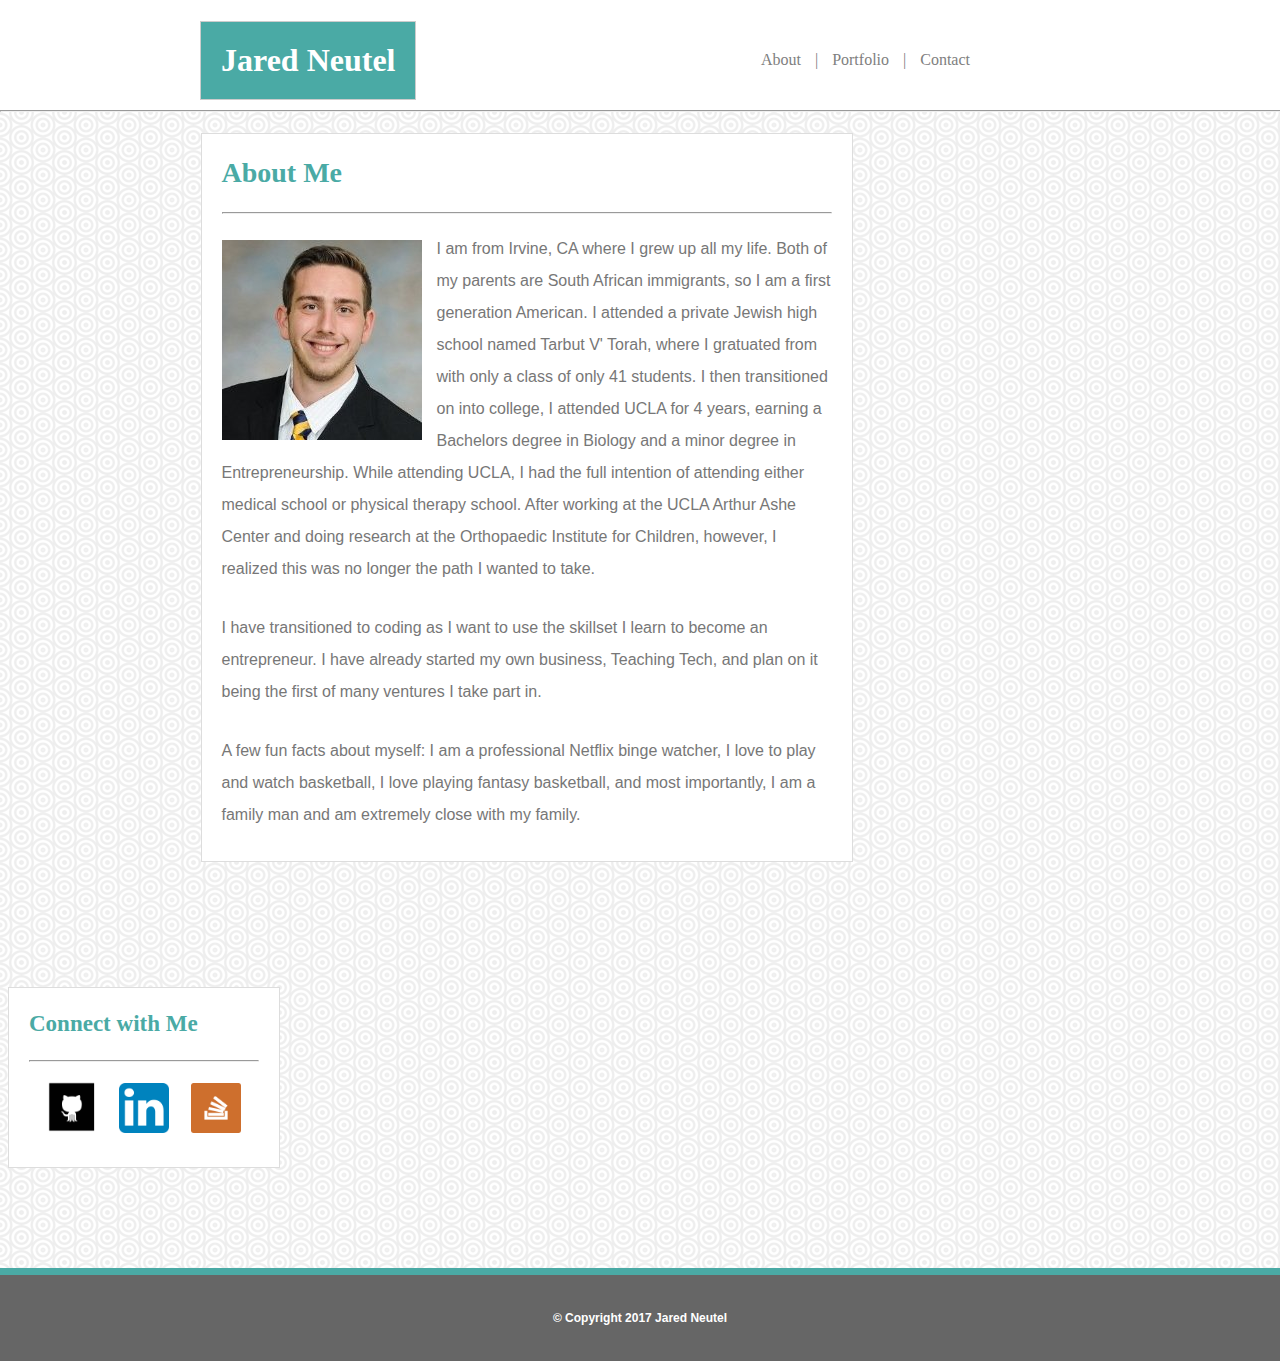
<file: index.html>
<!DOCTYPE html>
<html lang="en">
<head>
	<meta charset="UTF-8">
	<title>About Me</title>
	<link rel="stylesheet" type="text/css" href="assets/css/style.css">
</head>
<body>

<header>
	<div class="name">
		<h1>Jared Neutel</h1>
	</div>

	<nav>
		<ul>
			<li><a href="index.html">About</a></li>
			<li class="dividers">|</li>
			<li><a href="portfolio.html">Portfolio</a></li>
			<li class="dividers">|</li>
			<li><a href="contact.html">Contact</a></li>
		</ul>
	</nav>
	<hr id="firstline">
</header>

<div class="main">
	<div class="content">
		<h2>About Me</h2>
		<hr>
		<br>
		<img id="headshot" src="assets/images/Headshot.jpg" alt="Jared Neutel Headshot">
		<p class="p1">I am from Irvine, CA where I grew up all my life. Both of my parents are South African immigrants, so I am a first generation American. I attended a private Jewish high school named Tarbut V' Torah, where I gratuated from with only a class of only 41 students. I then transitioned on into college, I attended UCLA for 4 years, earning a Bachelors degree in Biology and a minor degree in Entrepreneurship. While attending UCLA, I had the full intention of attending either medical school or physical therapy school. After working at the UCLA Arthur Ashe Center and doing research at the Orthopaedic Institute for Children, however, I realized this was no longer the path I wanted to take.</p>
		<br>
		<p class="p1">I have transitioned to coding as I want to use the skillset I learn to become an entrepreneur. I have already started my own business, Teaching Tech, and plan on it being the first of many ventures I take part in.</p>
		<br>
		<p class="p1">A few fun facts about myself: I am a professional Netflix binge watcher, I love to play and watch basketball, I love playing fantasy basketball, and most importantly, I am a family man and am extremely close with my family.</p>
	</div>
</div>

<aside>
	<div class="content">
		<h3>Connect with Me</h3>
		<hr>
		<img id="github" src="assets/images/github.png">
		<img class="social-med" src="assets/images/linkedin.png">
		<img class="social-med" src="assets/images/stackoverflow.png">
	</div>
</aside>

<footer>
	<div class="copyright">
		<h4>© Copyright 2017 Jared Neutel</h4>
	</div>
</footer>
	
</body>
</html>
</file>
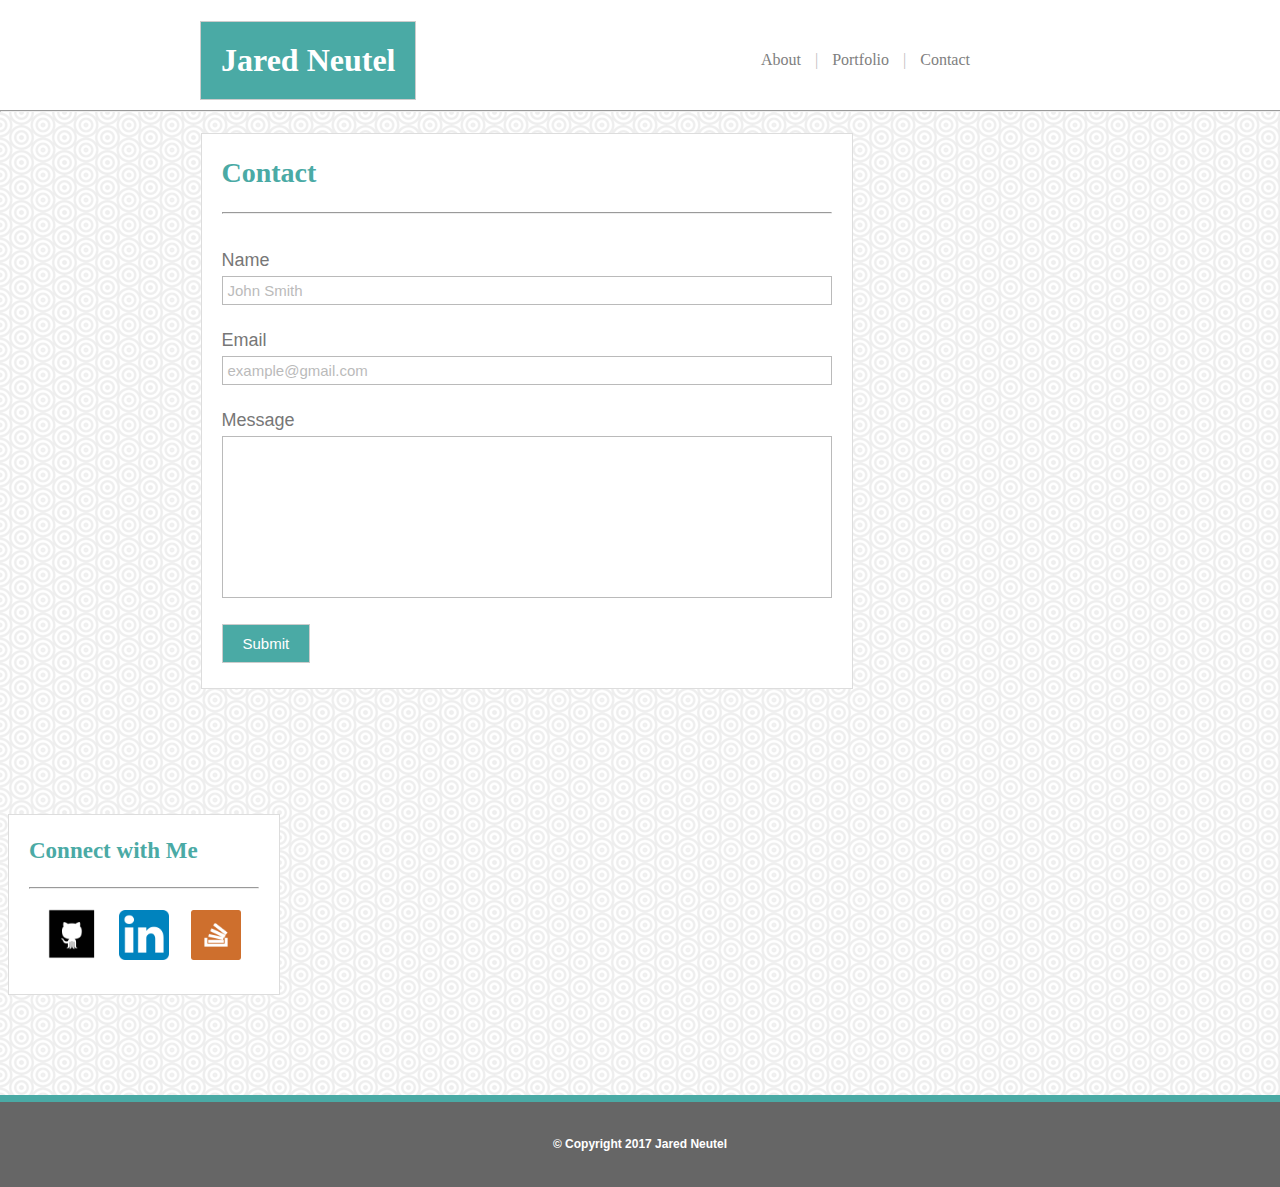
<file: contact.html>
<!DOCTYPE html>
<html lang="en">
<head>
	<meta charset="UTF-8">
	<title>Contact</title>
	<link rel="stylesheet" type="text/css" href="assets/css/contact.css">
</head>
<body>

<header>
	<div class="name">
		<h1>Jared Neutel</h1>
	</div>

	<nav>
		<ul>
			<li><a href="index.html">About</a></li>
			<li class="dividers">|</li>
			<li><a href="portfolio.html">Portfolio</a></li>
			<li class="dividers">|</li>
			<li><a href="contact.html">Contact</a></li>
		</ul>
	</nav>
	<hr id="firstline">
</header>

<div class="main">
	<div class="content">
		<!-- ADD CONTACT STUFF HERE -->
		<h2>Contact</h2>
		<hr>
		<br>
		<p id="h5">Name</p>
		<p class="namebar">John Smith</p>
		<p id="h6">Email</p>
		<p class="emailbar">example@gmail.com</p>
		<p id="h7">Message</p>
		<div class="box"></div>
		<h5>Submit</h5>
	</div>
</div>

<aside>
	<div class="content">
		<h3>Connect with Me</h3>
		<hr>
		<img id="github" src="assets/images/github.png">
		<img class="social-med" src="assets/images/linkedin.png">
		<img class="social-med" src="assets/images/stackoverflow.png">
	</div>
</aside>

<footer>
	<div class="copyright">
		<h4>© Copyright 2017 Jared Neutel</h4>
	</div>
</footer>
	
</body>
</html>
</file>
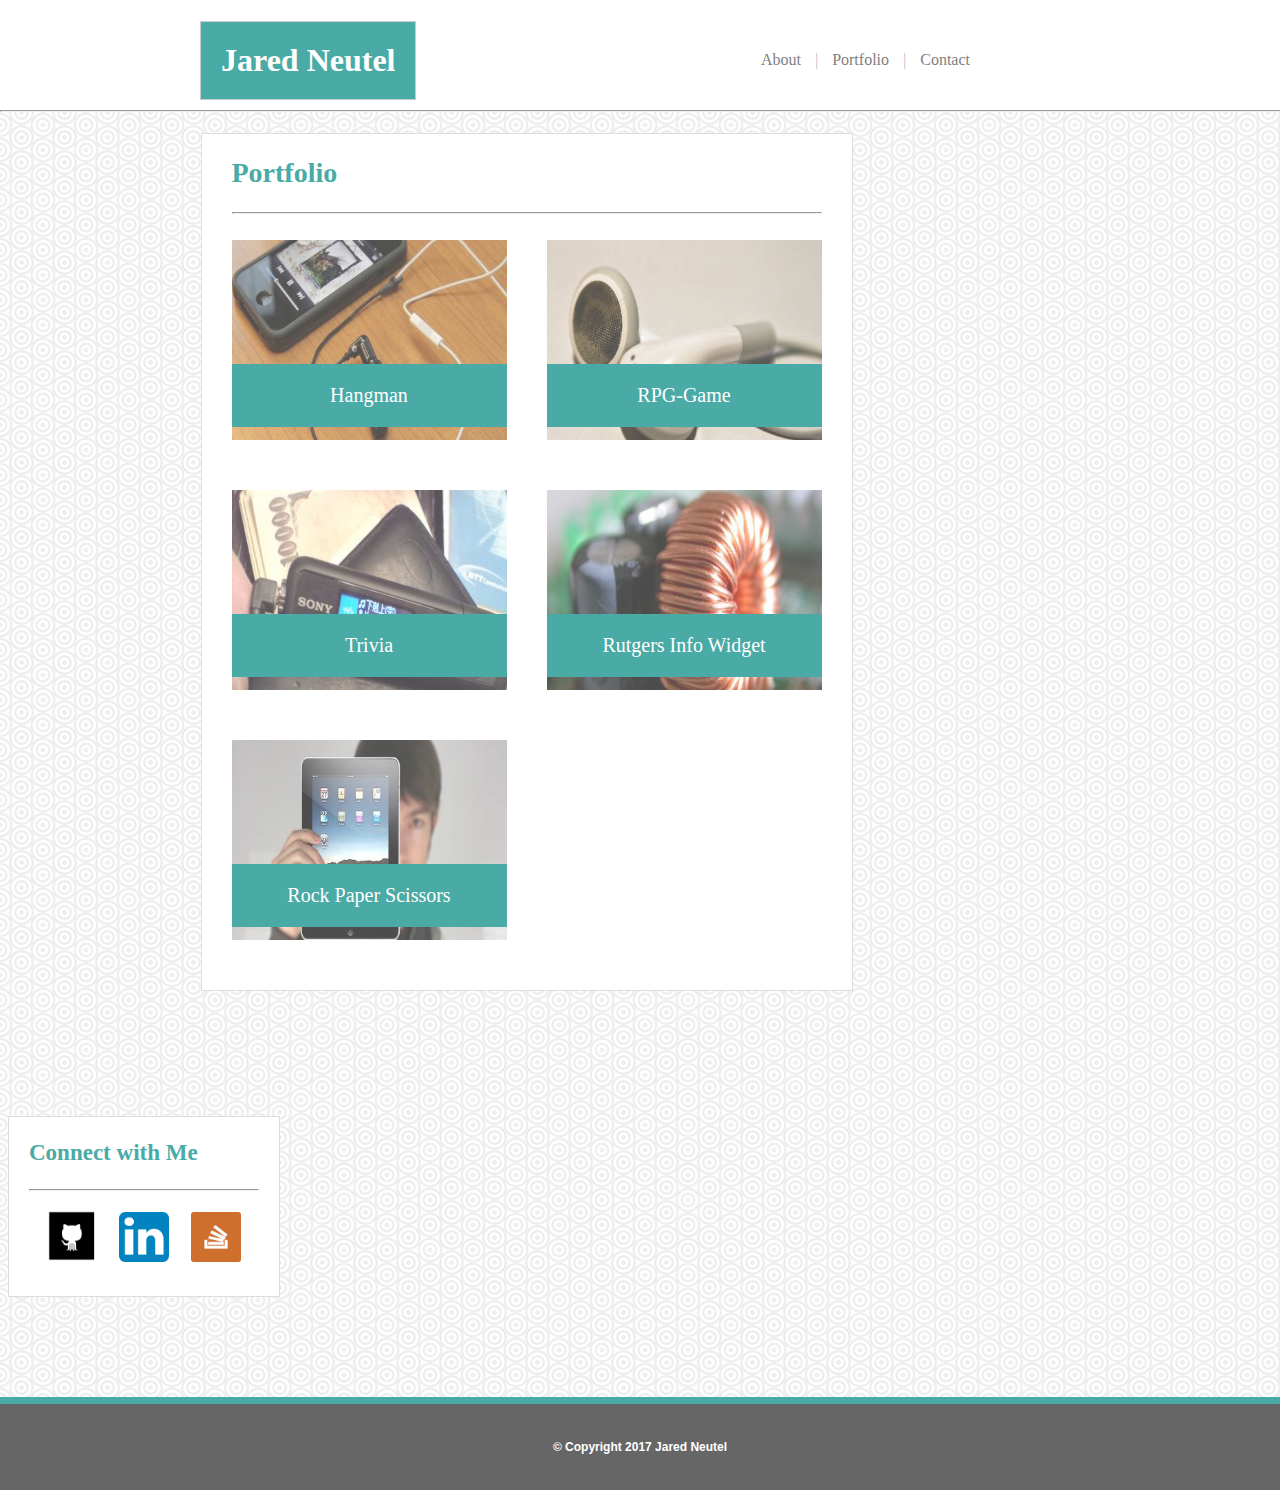
<file: portfolio.html>
<!DOCTYPE html>
<html lang="en">
<head>
	<meta charset="UTF-8">
	<title>About Me</title>
	<link rel="stylesheet" type="text/css" href="assets/css/portfolio.css">
</head>
<body>

<header>
	<div class="name">
		<h1>Jared Neutel</h1>
	</div>

	<nav>
		<ul>
			<li><a href="index.html">About</a></li>
			<li class="dividers">|</li>
			<li><a href="portfolio.html">Portfolio</a></li>
			<li class="dividers">|</li>
			<li><a href="contact.html">Contact</a></li>
		</ul>
	</nav>
	<hr id="firstline">
</header>

<div class="main">
	<div class="content">

		<h2>Portfolio</h2>
		<hr id="line2">
		<br>
			<div class="hangman">
				<img id="hangman-img" src="assets/images/placeholder1.jpeg" alt="Hangman">
				<p id="hangman-text">Hangman</p>
			</div>
			<div class="rpg">
				<img id="rpg-img" src="assets/images/placeholder2.jpeg" alt="RPG-Game">
				<p id="rpg-text">RPG-Game</p>
			</div>
			<div class="trivia">
				<img id="trivia-img" src="assets/images/placeholder3.jpeg" alt="Trivia">
				<p id="trivia-text">Trivia</p>
			</div>
			<div class="rutgers">
				<img id="rutgers-img" src="assets/images/placeholder4.jpeg" alt="Rutgers Info Widget">
				<p id="rutgers-text">Rutgers Info Widget</p>
			</div>
			<div class="rps">
				<img id="rps-img" src="assets/images/placeholder5.jpeg" alt="Rock Paper Scissors">
				<p id="rps-text">Rock Paper Scissors</p>
			</div>			
	</div>	
</div>

<aside>
	<div class="aside-content">
		<h3>Connect with Me</h3>
		<hr>
		<img id="github" src="assets/images/github.png"> 
		<img class="social-med" src="assets/images/linkedin.png">
		<img class="social-med" src="assets/images/stackoverflow.png">
	</div>
</aside>

<footer>
	<div class="copyright">
		<h4>© Copyright 2017 Jared Neutel</h4>
	</div>
</footer>
	
</body>
</html>
</file>
<file: assets/css/style.css>
header {
	background-color: #ffffff;
	position: fixed;
	width: 100%;
	top: 0;
	margin-bottom: 0;
	left: 0;
}

body {
	background-image: url("../images/dimension.png");

}

.main {
	width: 650px;
	margin-right: 43px;
	float: left;
	margin-left: 192.5px;
	margin-top: 125px;
	background-color: #ffffff;
	border-style: solid;
	border-width: 0.5px;
	border-color: #dddddd;
}

#headshot {
	
	float: left;
	margin-right: 15px;
}

.content {

	margin: 20px;
	margin-bottom: 30px;
}

h1 {

	font-family: 'Georgia', Times, serif;
	padding: 20px;
	color: white;
	background-color: #4aaaa5;
	float: left;
	margin-left: 200px;
	margin-bottom: 0px;
	border-style: solid;
	border-width: 0.5px;
	border-color: #cccccc;
}

nav {

	font-family: 'Georgia', Times, serif;
	float: right;
	list-style-type: none;
	margin: 0;
	padding: 0;
	margin-right: 300px;
}

li {
	display: inline; 
	font-family: 'Georgia', Times, serif;
	margin-right: 10px;
}

li a {

	color: grey;
	position: relative;
	top: 35px;
	text-decoration: none;
}

.dividers {

	position: relative;
	top: 35px;
	color: grey;
}

aside {
	float: left;
	width: 270px;
	margin-right: 200px;
	margin-top: 125px;
	background-color: #ffffff;
	border-style: solid;
	border-width: 0.5px;
	border-color: #dddddd;
}

.social-med {

	width: 50px; 
	height: 50px;
	margin-left: 18px;
	margin-top: 10px;
}

#github {

	width: 50px; 
	height: 53px;
	margin-left: 18px;
	margin-top: 10px;
}

h2 {

	font-family: 'Georgia', Times, serif;
	color: #4aaaa5;
	font-size: 28px;
}

.p1 {

	margin-top: -7px;
	line-height: 2;
	color: #777777;
	font-family: 'Arial', 'Helvetica Neue', Helvetica, sans-serif;
}

#firstline {

	position: relative;
	top: 10px;
	width: 100%;
}

h3 {

	font-family: 'Georgia', Times, serif;
	color: #4aaaa5;
	font-size: 23px;
}

footer {

	width: 100%;
	float: left;
	margin-top: 100px;

}

.copyright {

	padding: 20px;
	color: white;
	background-color: #666666;
	text-align: center;
	margin-right: -10px;
	margin-left: -10px;
	border-style: solid;
	border-color: #4aaaa5;
	border-width: 7px;
	border-left-width: 0px;
	border-bottom-width: 0px;
	border-right-width: 0px;
	font-size: 12px;
	font-family: 'Arial', 'Helvetica Neue', Helvetica, sans-serif;

}
</file>
<file: assets/css/contact.css>
header {
	background-color: #ffffff;
	position: fixed;
	width: 100%;
	top: 0;
	margin-bottom: 0;
	left: 0;
	z-index: 10;
}

body {
	background-image: url("../images/dimension.png");

}

.main {
	width: 650px;
	margin-right: 43px;
	float: left;
	margin-left: 192.5px;
	margin-top: 125px;
	background-color: #ffffff;
	border-style: solid;
	border-width: 0.5px;
	border-color: #dddddd;
}

#headshot {
	
	float: left;
	margin-right: 15px;
}

.content {

	margin: 20px;
	margin-bottom: 30px;
}

h1 {

	font-family: 'Georgia', Times, serif;
	padding: 20px;
	color: white;
	background-color: #4aaaa5;
	float: left;
	margin-left: 200px;
	margin-bottom: 0px;
	border-style: solid;
	border-width: 0.5px;
	border-color: #cccccc;
}

nav {

	font-family: 'Georgia', Times, serif;
	float: right;
	list-style-type: none;
	margin: 0;
	padding: 0;
	margin-right: 300px;
}

li {
	display: inline; 
	font-family: 'Georgia', Times, serif;
	margin-right: 10px;
}

li a {

	color: grey;
	position: relative;
	top: 35px;
	text-decoration: none;
}

.dividers {

	position: relative;
	top: 35px;
	color: grey;
	opacity: 0.5;
}

aside {
	float: left;
	width: 270px;
	margin-right: 200px;
	margin-top: 125px;
	background-color: #ffffff;
	border-style: solid;
	border-width: 0.5px;
	border-color: #dddddd;
}

.social-med {

	width: 50px; 
	height: 50px;
	margin-left: 18px;
	margin-top: 10px;
}

#github {

	width: 50px; 
	height: 53px;
	margin-left: 18px;
	margin-top: 10px;
}

h2 {

	font-family: 'Georgia', Times, serif;
	color: #4aaaa5;
	font-size: 28px;
}

#h5 {

	font-family: 'Arial', 'Helvetica Neue', Helvetica, sans-serif;
	color: #777777;
	font-size: 18px;
	font-weight: normal;
	margin-bottom: 0px;
	margin-top: 10px;
}

.namebar {

	border-style: solid;
	border-width: .5px;
	border-color: #777777;
	font-family: 'Arial', 'Helvetica Neue', Helvetica, sans-serif;
	color: #777777;
	font-size: 15px;
	font-weight: normal;
	background-color: white;
	opacity: .5;
	margin: 0;
	padding: 5px;
	margin-top: 5px;
}

#h6 {

	font-family: 'Arial', 'Helvetica Neue', Helvetica, sans-serif;
	color: #777777;
	font-size: 18px;
	font-weight: normal;
	margin-bottom: 0px;
	margin-top: 25px;

}

#h7 {
	
	font-family: 'Arial', 'Helvetica Neue', Helvetica, sans-serif;
	color: #777777;
	font-size: 18px;
	font-weight: normal;
	margin-bottom: 0px;
	margin-top: 25px;
}

.box {

	background-color: white;
	border-style: solid;
	border-color: #777777;
	border-width: .5px;
	height: 150px;
	opacity: .5;
	margin: 0;
	padding: 5px;
	margin-top: 5px;

}

h5 {
	
	font-family: 'Arial', 'Helvetica Neue', Helvetica, sans-serif;
	padding: 10px;
	color: white;
	background-color: #4aaaa5;
	float: left;
	margin-left: 0px;
	margin-bottom: 25px;
	border-style: solid;
	border-width: 0.5px;
	border-color: #cccccc;
	font-size: 15px;
	font-weight: normal;
	padding-right: 20px;
	padding-left: 20px;

}

.emailbar {

	border-style: solid;
	border-width: .5px;
	border-color: #777777;
	font-family: 'Arial', 'Helvetica Neue', Helvetica, sans-serif;
	color: #777777;
	font-size: 15px;
	font-weight: normal;
	background-color: white;
	opacity: .5;
	margin: 0;
	padding: 5px;
	margin-top: 5px;
}

.p1 {

	margin-top: -7px;
	line-height: 2;
	color: #777777;
	font-family: 'Arial', 'Helvetica Neue', Helvetica, sans-serif;
}

#firstline {

	position: relative;
	top: 10px;
	width: 100%;
}

h3 {

	font-family: 'Georgia', Times, serif;
	color: #4aaaa5;
	font-size: 23px;
}

footer {

	width: 100%;
	float: left;
	margin-top: 100px;

}

.copyright {

	padding: 20px;
	color: white;
	background-color: #666666;
	text-align: center;
	margin-right: -10px;
	margin-left: -10px;
	border-style: solid;
	border-color: #4aaaa5;
	border-width: 7px;
	border-left-width: 0px;
	border-bottom-width: 0px;
	border-right-width: 0px;
	font-size: 12px;
	font-family: 'Arial', 'Helvetica Neue', Helvetica, sans-serif;

}
</file>
<file: assets/css/portfolio.css>
header {
	background-color: #ffffff;
	position: fixed;
	width: 100%;
	top: 0;
	margin-bottom: 0;
	left: 0;
	z-index: 10;
}

body {
	background-image: url("../images/dimension.png");

}

.main {
	width: 650px;
	margin-right: 43px;
	float: left;
	margin-left: 192.5px;
	margin-top: 125px;
	background-color: #ffffff;
	border-style: solid;
	border-width: 0.5px;
	border-color: #dddddd;
}


.hangman {

	float: left;
	margin-left: 10px;
	margin-right: 30px;
	height: 250px;
}

#hangman-text {
	
	font-family: 'Georgia', Times, serif;
	padding: 20px;
	color: white;
	background-color: #4aaaa5;
	position: relative;
	bottom: 100px;
	text-align: center;
	font-size: 20px;
	
}

#hangman-img {
	
	width: 275px;
	height: 200px;
	opacity: 0.7;
}

.rpg {

	float: right;
	margin-left: 10px;
	margin-right: 10px;
	height: 250px;

}

#rpg-text {

	
	font-family: 'Georgia', Times, serif;
	padding: 20px;
	color: white;
	background-color: #4aaaa5;
	position: relative;
	bottom: 100px;
	text-align: center;
	font-size: 20px;

}

#rpg-img {
 
	width: 275px;
	height: 200px;
	opacity: 0.7;

}


.trivia {

	float: left;
	margin-left: 10px;
	height: 250px;
}

#trivia-text {

	font-family: 'Georgia', Times, serif;
	padding: 20px;
	color: white;
	background-color: #4aaaa5;
	position: relative;
	bottom: 100px;
	text-align: center;
	font-size: 20px;

}

#trivia-img {
	
	width: 275px;
	height: 200px;
	opacity: 0.7;
}

.rutgers {

	float: right;
	margin-right: 10px;
	height: 250px;

}

#rutgers-text {

	font-family: 'Georgia', Times, serif;
	padding: 20px;
	color: white;
	background-color: #4aaaa5;
	position: relative;
	bottom: 100px;
	text-align: center;
	font-size: 20px;
}

#rutgers-img {
	
	width: 275px;
	height: 200px;
	opacity: 0.7;
}

.rps {

	float: left;
	margin-left: 10px;
	height: 250px;
}

#rps-text {

	font-family: 'Georgia', Times, serif;
	padding: 20px;
	color: white;
	background-color: #4aaaa5;
	position: relative;
	bottom: 100px;
	text-align: center;
	font-size: 20px;
}

#rps-img {
	
	width: 275px;
	height: 200px;
	opacity: 0.7;
}

.content {

	margin: 20px;
	margin-bottom: 30px;
}

.aside-content {

	margin: 20px;
	margin-bottom: 30px;
}

h1 {

	font-family: 'Georgia', Times, serif;
	padding: 20px;
	color: white;
	background-color: #4aaaa5;
	float: left;
	margin-left: 200px;
	margin-bottom: 0px;
	border-style: solid;
	border-width: 0.5px;
	border-color: #cccccc;
}

nav {

	font-family: 'Georgia', Times, serif;
	float: right;
	list-style-type: none;
	margin: 0;
	padding: 0;
	margin-right: 300px;
}

li {
	display: inline; 
	font-family: 'Georgia', Times, serif;
	margin-right: 10px;
}

li a {

	color: grey;
	position: relative;
	top: 35px;
	text-decoration: none;
}

.dividers {

	position: relative;
	top: 35px;
	color: grey;
	opacity: 0.5;
}

aside {
	float: left;
	width: 270px;
	margin-right: 200px;
	margin-top: 125px;
	background-color: #ffffff;
	border-style: solid;
	border-width: 0.5px;
	border-color: #dddddd;
}

.social-med {

	width: 50px; 
	height: 50px;
	margin-left: 18px;
	margin-top: 10px;
}

#github {

	width: 50px; 
	height: 53px;
	margin-left: 18px;
	margin-top: 10px;
}

h2 {

	font-family: 'Georgia', Times, serif;
	color: #4aaaa5;
	font-size: 28px;
	margin-left: 10px;
}

#line2 {

	margin-left: 10px;
	margin-right: 10px;
}

#firstline {

	position: relative;
	top: 10px;
	width: 100%;
}

h3 {

	font-family: 'Georgia', Times, serif;
	color: #4aaaa5;
	font-size: 23px;
}

footer {

	width: 100%;
	float: left;
	margin-top: 100px;

}

.copyright {

	padding: 20px;
	color: white;
	background-color: #666666;
	text-align: center;
	margin-right: -10px;
	margin-left: -10px;
	border-style: solid;
	border-color: #4aaaa5;
	border-width: 7px;
	border-left-width: 0px;
	border-bottom-width: 0px;
	border-right-width: 0px;
	font-size: 12px;
	font-family: 'Arial', 'Helvetica Neue', Helvetica, sans-serif;

}
</file>
